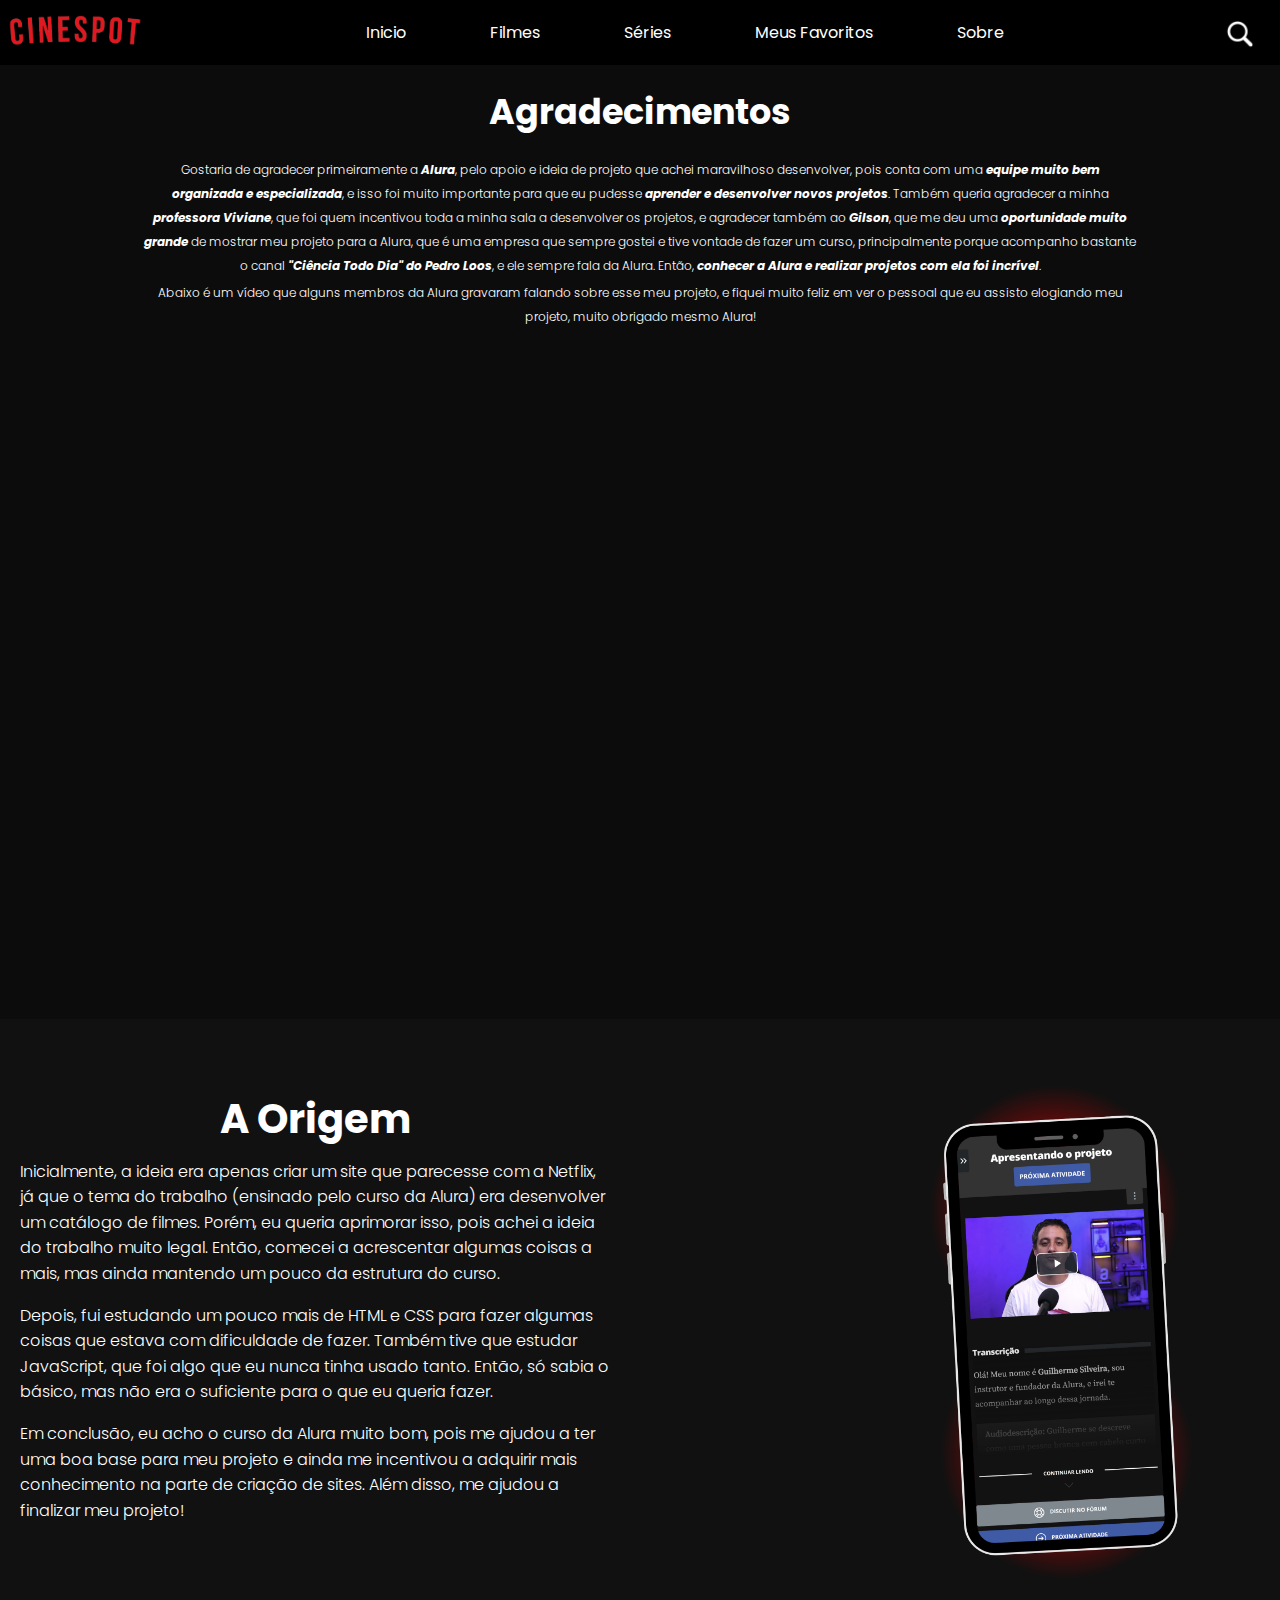
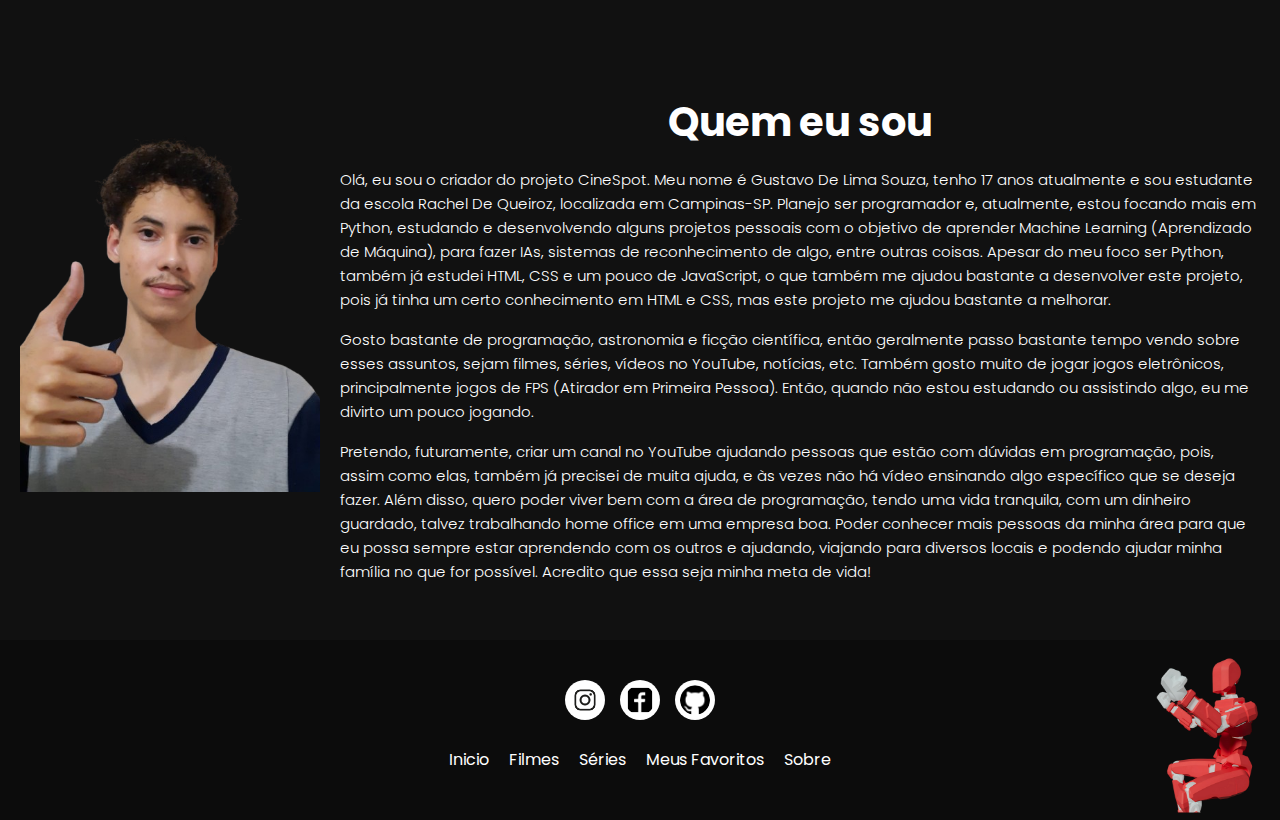
<file: sobre.html>
<!DOCTYPE html>
<html lang="pt-BR">
<head>
  <meta charset="UTF-8">
  <title>CineSpot</title>
  <link rel="stylesheet" href="CSS/sobre.css">
  <link rel="icon" href="favicon.ico" type="image/x-icon">

  <!-- Google Fonts-->
  <link rel="preconnect" href="https://fonts.googleapis.com">
  <link rel="preconnect" href="https://fonts.gstatic.com" crossorigin>
  <link href="https://fonts.googleapis.com/css2?family=Poppins:ital,wght@0,100;0,200;0,300;0,400;0,500;0,600;0,700;0,800;0,900;1,100;1,200;1,300;1,400;1,500;1,600;1,700;1,800;1,900&display=swap" rel="stylesheet">
  <!-- /Google Fonts-->

  <style>
    @font-face {
      font-family: FntNtx;
      src: url(Fontes/Bebas-Regular.ttf);
    }
  </style>
</head>

<body>
  <header>

    <div class="interface">

      <section class="logo">
        <img src="Imagens/logo.png" alt="Logo">
      </section>

      <section class="menu-desktop">
        <nav>
          <ul>
            <li><a href="index.html">Inicio</a></li>
            <li><a href="filmes.html">Filmes</a></li>
            <li><a href="series.html">Séries</a></li>
            <li><a href="favoritos.html">Meus Favoritos</a></li>
            <li><a href="sobre.html">Sobre</a></li>
          </ul>
        </nav>
      </section>

      <section class="lupa">
        <img src="Imagens/lupa.png" alt="Lupa">
      </section>
    </div>

  </header>

  <div class="agradecimento">
    <h1>Agradecimentos</h1>
    <p id="linha">Gostaria de agradecer primeiramente a <i>Alura</i>, pelo apoio e ideia de projeto que achei maravilhoso desenvolver, pois conta com uma <i>equipe muito bem organizada e especializada</i>, e isso foi muito importante para que eu pudesse <i>aprender e desenvolver novos projetos</i>. Também queria agradecer a minha <i>professora Viviane</i>, que foi quem incentivou toda a minha sala a desenvolver os projetos, e agradecer também ao <i>Gilson</i>, que me deu uma <i>oportunidade muito grande</i> de mostrar meu projeto para a Alura, que é uma empresa que sempre gostei e tive vontade de fazer um curso, principalmente porque acompanho bastante o canal <i>"Ciência Todo Dia" do Pedro Loos</i>, e ele sempre fala da Alura. Então, <i>conhecer a Alura e realizar projetos com ela foi incrível</i>.</p>
    <p>Abaixo é um vídeo que alguns membros da Alura gravaram falando sobre esse meu projeto, e fiquei muito feliz em ver o pessoal que eu assisto elogiando meu projeto, muito obrigado mesmo Alura!</p>
    <iframe width="560" height="315" src="https://www.youtube-nocookie.com/embed/rtWKO7qhmU8?si=oVQkSeMfE-zDZEZF" title="YouTube video player" frameborder="0" allow="accelerometer; autoplay; clipboard-write; encrypted-media; gyroscope; picture-in-picture; web-share" referrerpolicy="strict-origin-when-cross-origin" allowfullscreen></iframe>
  </div>


  <div class="main">
    <div class="ideia">
      <h2>A Origem</h2>
      <p>Inicialmente, a ideia era apenas criar um site que parecesse com a Netflix, já que o tema do trabalho (ensinado pelo curso da Alura) era desenvolver um catálogo de filmes. Porém, eu queria aprimorar isso, pois achei a ideia do trabalho muito legal. Então, comecei a acrescentar algumas coisas a mais, mas ainda mantendo um pouco da estrutura do curso.</p>
      <p>Depois, fui estudando um pouco mais de HTML e CSS para fazer algumas coisas que estava com dificuldade de fazer. Também tive que estudar JavaScript, que foi algo que eu nunca tinha usado tanto. Então, só sabia o básico, mas não era o suficiente para o que eu queria fazer.</p>
      <p>Em conclusão, eu acho o curso da Alura muito bom, pois me ajudou a ter uma boa base para meu projeto e ainda me incentivou a adquirir mais conhecimento na parte de criação de sites. Além disso, me ajudou a finalizar meu projeto!</p>
    </div>
    <div class="imagem">
      <img src="Imagens/CelularAlura.png" alt="Curso Alura">
    </div>
  </div>

  <div class="quemeusou">
    <div class="rosto">
      <img src="Imagens/rosto.png" alt="Rosto">
    </div>
    <div class="biografia">
      <h2>Quem eu sou</h2>
      <p>Olá, eu sou o criador do projeto CineSpot. Meu nome é Gustavo De Lima Souza, tenho 17 anos atualmente e sou estudante da escola Rachel De Queiroz, localizada em Campinas-SP. Planejo ser programador e, atualmente, estou focando mais em Python, estudando e desenvolvendo alguns projetos pessoais com o objetivo de aprender Machine Learning (Aprendizado de Máquina), para fazer IAs, sistemas de reconhecimento de algo, entre outras coisas. Apesar do meu foco ser Python, também já estudei HTML, CSS e um pouco de JavaScript, o que também me ajudou bastante a desenvolver este projeto, pois já tinha um certo conhecimento em HTML e CSS, mas este projeto me ajudou bastante a melhorar.</p>
      <p>Gosto bastante de programação, astronomia e ficção científica, então geralmente passo bastante tempo vendo sobre esses assuntos, sejam filmes, séries, vídeos no YouTube, notícias, etc. Também gosto muito de jogar jogos eletrônicos, principalmente jogos de FPS (Atirador em Primeira Pessoa). Então, quando não estou estudando ou assistindo algo, eu me divirto um pouco jogando.</p>
      <p>Pretendo, futuramente, criar um canal no YouTube ajudando pessoas que estão com dúvidas em programação, pois, assim como elas, também já precisei de muita ajuda, e às vezes não há vídeo ensinando algo específico que se deseja fazer. Além disso, quero poder viver bem com a área de programação, tendo uma vida tranquila, com um dinheiro guardado, talvez trabalhando home office em uma empresa boa. Poder conhecer mais pessoas da minha área para que eu possa sempre estar aprendendo com os outros e ajudando, viajando para diversos locais e podendo ajudar minha família no que for possível. Acredito que essa seja minha meta de vida!</p>  
    </div>
  </div>

  <footer>
    <div class="rodape">
        <div class="contato">
            <a href="https://www.instagram.com/lim4_ofc/" class="instagram">
                <img src="Imagens/instagram.png" alt="instagram">
            </a>
            <a href="https://www.facebook.com/people/Gustavo-Lima/pfbid02znoPhh1ZTmd8hLfXLDxAWrCtnsTBunMHiQS2Ae8MaNN112aGWZtdo4WURCe6vYn4l/" class="facebook">
                <img src="Imagens/facebook.png" alt="facebook">
            </a>
            <a href="https://github.com/GustavoLima24" class="github">
                <img src="Imagens/github.png" alt="github">
            </a>
        </div>
        <section class="menu-rodape">
            <nav>
                <ul>
                    <li><a href="index.html">Inicio</a></li>
                    <li><a href="filmes.html">Filmes</a></li>
                    <li><a href="series.html">Séries</a></li>
                    <li><a href="favoritos.html">Meus Favoritos</a></li>
                    <li><a href="sobre.html">Sobre</a></li>
                </ul>
            </nav>
        </section>
        <div class="render-container">
            <img class="render" src="Imagens/render_toGilson.png" alt="render">
        </div>
    </div>
</footer>

</body>
</html>
</file>
<file: CSS/sobre.css>
* {
    margin: 0;
    padding: 0;
    box-sizing: border-box;
    font-family: "Poppins", sans-serif;
    -webkit-user-drag: none;
    scroll-behavior: smooth;
}

body {
    background-color: rgb(12, 12, 12);
    margin: 0;
    align-items: center;
    min-height: 100vh;
}

.interface {
    max-width: 100%;
    margin: 0 auto;
}

header {
    background-color: black;
    width: 100%;
    padding: 5px;
}

header .interface {
    display: flex;
    justify-content: space-between;
    align-items: center;
}

header .logo img {
    max-width: 140px;
}

header .menu-desktop nav ul {
    list-style-type: none;
}

header .menu-desktop nav ul li {
    display: inline-block;
    margin: 0 40px;
}

header .menu-desktop nav ul li a {
    color: white;
    text-decoration: none;
}

header .menu-desktop nav ul li a:hover {
    color: #ff2600;
}

header .lupa img {
    margin: 10px 20px 0 0;
    max-width: 30px;
    cursor: pointer;
}

.agradecimento {
    display: flex;
    flex-direction: column;
    justify-content: center;
    align-items: center;
    padding: 20px 20px 40px 20px;
    color: white;
    min-height: 100vh;
}

.agradecimento h1 {
    font-size: 35px;
    text-align: center;
}

#linha {
    padding-top: 20px;
}

.agradecimento p {
    padding-top: 3px;
    text-align: center;
    justify-self: center;
    color: white;
    font-weight: 300;
    max-width: 80%;
    line-height: 24px;
    font-size: 12px;
}

.agradecimento p i {
    font-weight: bold;
}

.agradecimento iframe {
    margin-top: 20px;
    width: 70%;
    height: 70vh;
    border: none;
}

.main {
    display: flex;
    align-items: flex-start;
    gap: 300px;
    padding: 50px 20px;
    background-color: #111111;
}

.ideia {
    flex: 1;
}

.ideia h2 {
    padding-top: 20px;
    color: white;
    margin-bottom: 10px;
    text-align: center;
    font-size: 40px;
}

.ideia p {
    color: white;
    font-weight: 300;
    line-height: 1.6;
    font-size: 16px;
    margin-bottom: 16px;
}

.imagem {
    padding-right: 50px;
    flex: 0 0 auto;
    display: flex;
    align-items: center;
}

.imagem img {
    height: 100%;
    width: auto;
    max-width: 300px;
}

.quemeusou {
    display: flex;
    align-items: flex-start;
    gap: 20px;
    padding: 40px 20px;
    background-color: #111111;
    color: white;
}

.rosto {
    flex: 0 0 auto;
    display: flex;
    align-items: center;
}

.rosto img {
    height: 100%;
    width: auto;
    max-width: 300px;
    object-fit: contain;
}

.biografia {
    flex: 1;
    color: white;
}

.biografia h2 {
    margin-bottom: 16px;
    font-size: 40px;
    text-align: center;
}

.biografia p {
    line-height: 1.6;
    margin-bottom: 16px;
    font-weight: 300;
    font-size: 15px;
}

footer {
    color: white;
    padding: 40px 0 40px 0;
    font-family: Arial, sans-serif;
    display: flex;
    flex-direction: column;
    align-items: center;
    position: relative;
}

.rodape {
    width: 100%;
    display: flex;
    flex-direction: column;
    /* Separa o contato em uma linha, e o menu em outra */
    align-items: center;
}

.contato {
    display: flex;
    justify-content: center;
    gap: 15px;
    margin-bottom: 20px;
    /* Espaço entre os ícones e o menu */
}

.contato a img {
    width: 40px;
    height: 40px;
    border-radius: 50%;
    background-color: white;
    padding: 5px;
    transition: transform 0.3s;
    /* Faz com que a animação dure 3seg*/
}

.contato a img:hover {
    transform: scale(1.1);
    /* Efeito de zoom ao passar o mouse */
}

.menu-rodape ul {
    display: flex;
    gap: 20px;
    list-style: none;
    padding: 0;
    margin: 0;
}

.menu-rodape a {
    color: white;
    text-decoration: none;
    font-size: 16px;
    transition: color 0.3s;
}

.menu-rodape a:hover {
    color: #ff2600;
}

.render-container {
    position: absolute;
    top: 50%;
    right: 10px;
    transform: translateY(-50%);
}

.render {
    width: 180px;
    height: auto;
}
</file>
